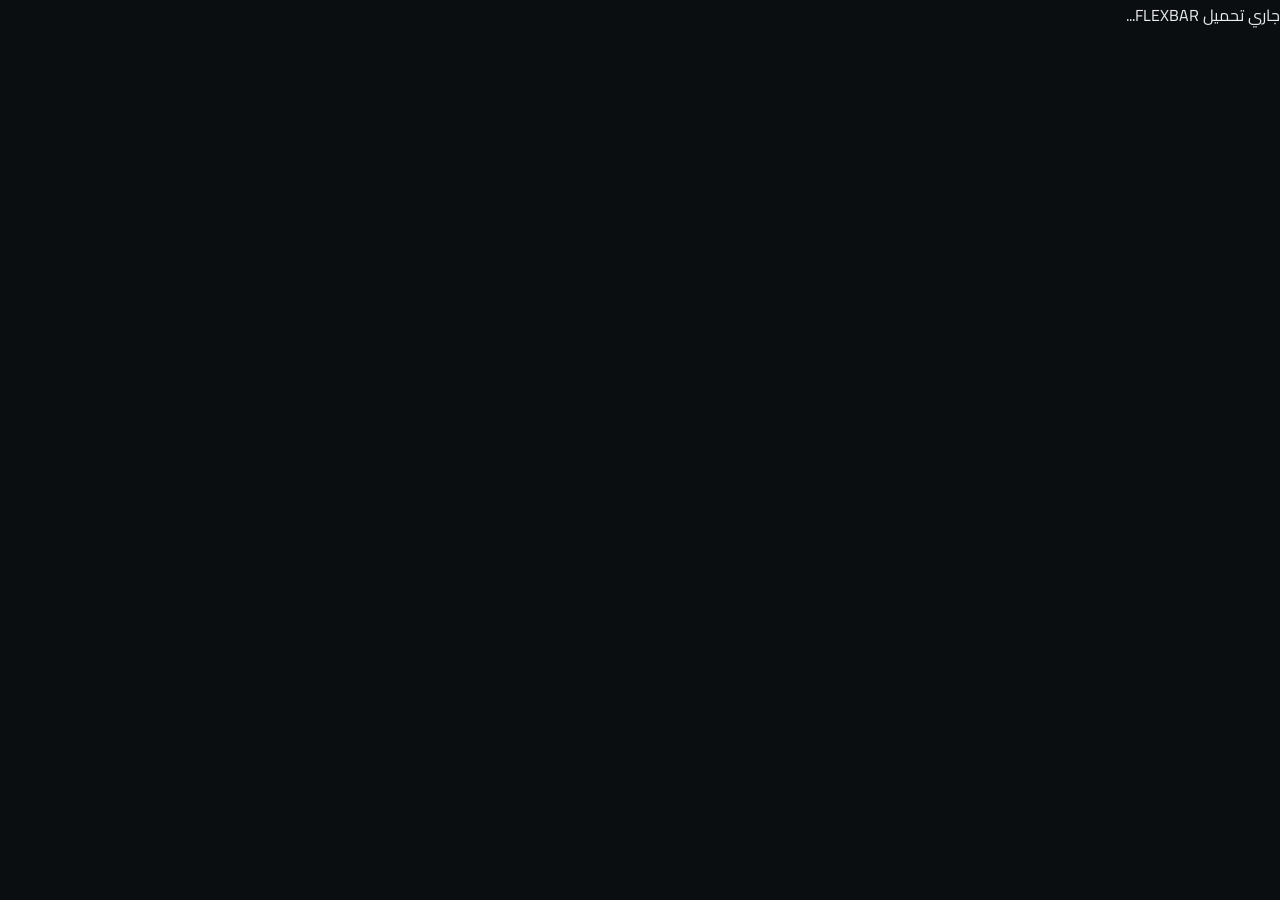
<file: index.html>
<!DOCTYPE html>
<html lang="ar" dir="rtl">
<head>
    <meta charset="UTF-8">
    <meta name="viewport" content="width=device-width, initial-scale=1.0">
    <title>FLEXBAR | Multiply Your Rewards</title>
    
    <link rel="preconnect" href="https://fonts.googleapis.com">
    <link rel="preconnect" href="https://fonts.gstatic.com" crossorigin>
    <link href="https://fonts.googleapis.com/css2?family=Cairo:wght@300;400;600;700;900&display=swap" rel="stylesheet">
    
    <link rel="stylesheet" href="https://cdnjs.cloudflare.com/ajax/libs/font-awesome/6.4.0/css/all.min.css">
    
    <link rel="stylesheet" href="./GlobalStyles.css">
</head>
<body>

    <div id="emergency-overlay" class="hidden">
        <div class="lockdown-message">
            <i class="fas fa-exclamation-triangle"></i>
            <h2>المنصة في وضع الصيانة الطارئة</h2>
            <p>يرجى المحاولة لاحقاً.. أموالكم في أمان.</p>
        </div>
    </div>

    <div id="app-root">
        <div class="loading-screen">
            <div class="spinner"></div>
            <p>جاري تحميل FLEXBAR...</p>
        </div>
    </div>

    <script type="module" src="./App.js"></script>
</body>
</html>
</file>
<file: GlobalStyles.css>
/**
 * FLEXBAR - Global Premium Stylesheet (GlobalStyles.css)
 * Theme: Binance Dark + Bybit Smoothness + Bitget Hex (#0b0e11)
 * Architecture: Clean Responsive CSS Variable Architecture
 * Max Lines Limit: ~500 Lines (Clean & Optimized)
 * Designers: Mark (Youssef) & Maro
 */

/* 1. إعداد المتغيرات اللونية الفخمة للمنصة */
:root {
    --bg-main: #0b0e11;          /* أسود بيت جيت وبايبت العميق */
    --bg-sidebar: #12161a;       /* رمادي مظلم جداً للسايدبار */
    --bg-card: #182026;          /* لون الكروت والملفات الداخلي */
    --text-primary: #eaecef;     /* أبيض ناصع مريح للعين */
    --text-muted: #848e9c;       /* رمادي خفيف للنصوص الفرعية */
    --color-neon-yellow: #f3ba2f;/* أصفر بايننس وبايبت الذهبي */
    --color-neon-green: #0ecb81; /* أخضر النيون للمحفظة والسحب */
    --color-neon-orange: #f6465d;/* أحمر/برتقالي الطوارئ والخسائر */
    --font-main: 'Cairo', sans-serif;
}

/* 2. التنسيق العام وتصفير الهوامش */
* {
    margin: 0;
    padding: 0;
    box-sizing: border-box;
    font-family: var(--font-main);
    user-select: none; /* منع النسخ العشوائي لحماية الديزاين */
}

body {
    background-color: var(--bg-main);
    color: var(--text-primary);
    overflow-x: hidden;
    min-height: 100vh;
}

/* 3. هيكل الحاوية الرئيسية (FLEXBAR Layout) */
.flexbar-container {
    display: flex;
    min-height: 100vh;
}

/* 4. السايدبار بستايل بايبت المظلم (Sidebar View) */
.sidebar-bybit {
    width: 280px;
    background-color: var(--bg-sidebar);
    border-left: 1px solid #242f36;
    display: flex;
    flex-direction: column;
    justify-content: space-between;
    padding: 20px;
    position: fixed;
    height: 100vh;
    right: 0;
    top: 0;
    z-index: 100;
}

.brand-logo {
    font-size: 24px;
    font-weight: 900;
    color: var(--text-primary);
    letter-spacing: 1px;
    text-align: center;
    margin-bottom: 30px;
}

.badge-flix {
    background-color: var(--color-neon-yellow);
    color: var(--bg-main);
    font-size: 12px;
    padding: 2px 6px;
    border-radius: 4px;
    vertical-align: middle;
}

.nav-menu {
    display: flex;
    flex-direction: column;
    gap: 10px;
    flex-grow: 1;
}

.nav-menu button {
    background: none;
    border: none;
    color: var(--text-muted);
    text-align: right;
    padding: 14px 16px;
    font-size: 16px;
    font-weight: 600;
    cursor: pointer;
    border-radius: 8px;
    transition: all 0.3s ease;
    display: flex;
    align-items: center;
    gap: 12px;
}

.nav-menu button i {
    width: 20px;
    text-align: center;
}

.nav-menu button:hover, .nav-menu button.active {
    background-color: var(--bg-card);
    color: var(--color-neon-yellow);
}

/* 5. منطقة العرض الكبرى (Viewport Arena) */
.main-content-viewport {
    flex-grow: 1;
    margin-right: 280px; /* مساحة لعدم التداخل مع السايدبار المثبت */
    padding: 40px;
    min-height: 100vh;
}

/* 6. كروت الإحصائيات الحية (Stats Cards Grid) */
.stats-grid {
    display: grid;
    grid-template-columns: repeat(auto-fit, minmax(280px, 1fr));
    gap: 20px;
    margin-top: 30px;
    margin-bottom: 30px;
}

.stat-card {
    background-color: var(--bg-card);
    border: 1px solid #242f36;
    border-radius: 12px;
    padding: 24px;
    display: flex;
    align-items: center;
    gap: 20px;
    position: relative;
    overflow: hidden;
}

.flix-mining-card {
    border-bottom: 3px solid var(--color-neon-yellow);
}

.vibe-text {
    color: var(--color-neon-yellow);
    text-shadow: 0 0 10px rgba(243, 186, 47, 0.2);
}

/* 7. لوحة تبديل الحسابات بستايل تليجرام المدمج السفلي */
.account-switcher-wrapper {
    background-color: var(--bg-card);
    border-radius: 10px;
    border: 1px solid #242f36;
    margin-top: auto;
}

.switcher-header {
    padding: 12px;
    display: flex;
    justify-content: space-between;
    align-items: center;
    cursor: pointer;
}

.switcher-dropdown {
    border-top: 1px solid #242f36;
    padding: 10px;
    max-height: 250px;
    overflow-y: auto;
}

.account-item {
    display: flex;
    align-items: center;
    gap: 10px;
    padding: 8px;
    border-radius: 6px;
    cursor: pointer;
    margin-bottom: 6px;
    transition: background 0.2s;
}

.account-item:hover, .active-account {
    background-color: #242f36;
}

.hidden { display: none !important; }
.rotate-180 { transform: rotate(180deg); }

/* 8. زرار الطوارئ الحديدي الملتصق بالشاشة كاملة (Emergency Lockdown Overlay) */
#emergency-overlay {
    position: fixed;
    top: 0;
    left: 0;
    width: 100vw;
    height: 100vh;
    background-color: rgba(11, 14, 17, 0.98);
    z-index: 9999;
    display: flex;
    justify-content: center;
    align-items: center;
    text-align: center;
}

.lockdown-message {
    background-color: var(--bg-card);
    border: 2px solid var(--color-neon-orange);
    padding: 40px;
    border-radius: 16px;
    max-width: 500px;
}

.lockdown-message i {
    color: var(--color-neon-orange);
    font-size: 60px;
    margin-bottom: 20px;
    animation: pulse 1.5s infinite;
}

/* 9. تأثيرات وحركات السلاسة والأنيميشن */
@keyframes pulse {
    0% { transform: scale(1); opacity: 1; }
    50% { transform: scale(1.1); opacity: 0.7; }
    100% { transform: scale(1); opacity: 1; }
}

.animate-fade-in {
    animation: fadeIn 0.4s ease-out;
}

@keyframes fadeIn {
    from { opacity: 0; transform: translateY(10px); }
    to { opacity: 1; transform: translateY(0); }
}

/* 10. توافق الشاشات للموبايل (Responsive Grid Switch) */
@media (max-width: 992px) {
    .sidebar-bybit {
        width: 70px;
        padding: 10px 5px;
    }
    .brand-logo, .account-switcher-wrapper, .nav-menu button span {
        display: none;
    }
    .main-content-viewport {
        margin-right: 70px;
        padding: 20px;
    }
}
</file>
